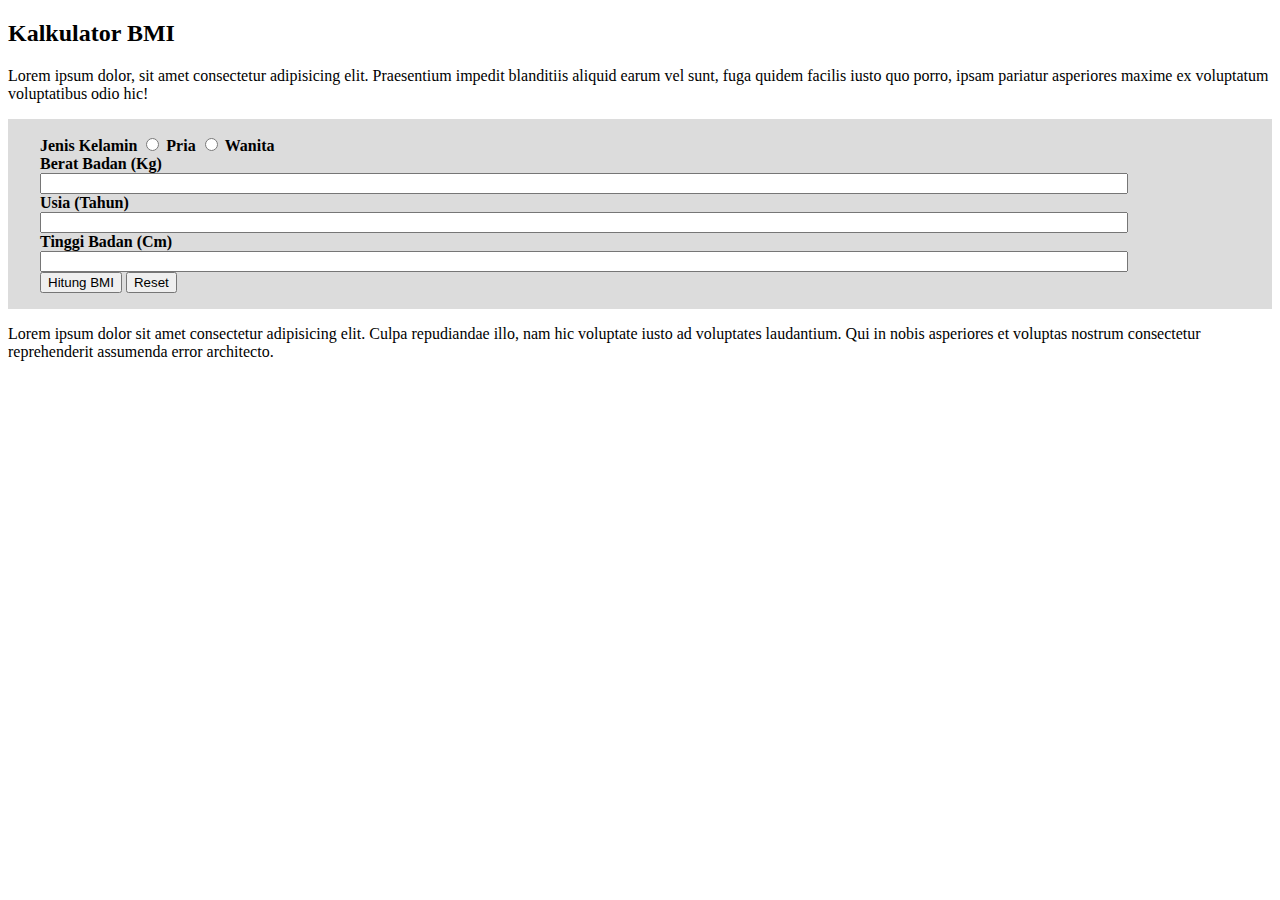
<file: index.html>
<!DOCTYPE html>
<html lang="en">
<head>
    <meta charset="UTF-8">
    <meta http-equiv="X-UA-Compatible" content="IE=edge">
    <meta name="viewport" content="width=device-width, initial-scale=1.0">
    <title>Document</title>
    <link rel="stylesheet" href="css/style.css">
    <link rel="stylesheet" href="https://cdnjs.cloudflare.com/ajax/libs/font-awesome/6.3.0/css/all.min.css" integrity="sha512-SzlrxWUlpfuzQ+pcUCosxcglQRNAq/DZjVsC0lE40xsADsfeQoEypE+enwcOiGjk/bSuGGKHEyjSoQ1zVisanQ==" crossorigin="anonymous" referrerpolicy="no-referrer" />
</head> 
<body>
    <div id="calculator">
        <h2>Kalkulator BMI</h2>
        <p>Lorem ipsum dolor, sit amet consectetur adipisicing elit. Praesentium impedit blanditiis aliquid earum vel sunt, fuga quidem facilis iusto quo porro, ipsam pariatur asperiores maxime ex voluptatum voluptatibus odio hic!</p>
        
        <div class="card" id="">
            <form class="form">
                <div class="form-group-jk">
                    <strong>Jenis Kelamin</strong>
                    <input type="radio" name="jenis-kelamin" value="p" required="true"> <!-- fungsi required untuk memberikan peringatan bahwa ini wajib di isi jika button memilih type="submit" -->
                    <label for="jenis-kelamin">Pria</label>
                    <input type="radio" name="jenis-kelamin" value="w" required="true">
                    <label for="jenis-kelamin">Wanita</label>
                </div>
                <div class="form-group">
                    <label for="berat-badan">Berat Badan (Kg)</label>
                    <div class="icon-input">
                        <i class="fa-solid fa-pencil"></i>
                        <input type="text" name="berat-badan" required="true">
                    </div>
                </div>
                <div class="form-group">
                    <label for="usia">Usia (Tahun)</label>
                    <div class="icon-input">
                        <i class="fa-solid fa-pencil"></i>
                        <input type="text" name="usia" required="true">
                    </div>
                </div>
                <div class="form-group">
                    <label for="tinggi-badan">Tinggi Badan (Cm)</label>
                    <div class="icon-input">
                        <i class="fa-solid fa-pencil"></i>
                        <input type="text" name="tinggi-badan" required="true">
                    </div>
                </div>
                <div class="button-group">
                    <button class="button" id="hitung" type="submit">Hitung BMI</button> <!-- untuk form ada special case ada submit nanti akan lgsg mencari function, keuntungannya bisa bikin validation tanpa bikin javascript -->
                    <button class="reset" id="reset">Reset</button>
                </div>
            </form>
        </div>
        
        <div class="footer">
            <p>Lorem ipsum dolor sit amet consectetur adipisicing elit. Culpa repudiandae illo, nam hic voluptate iusto ad voluptates laudantium. Qui in nobis asperiores et voluptas nostrum consectetur reprehenderit assumenda error architecto.</p>
        </div>
    </div>
</body>
</html>
</file>
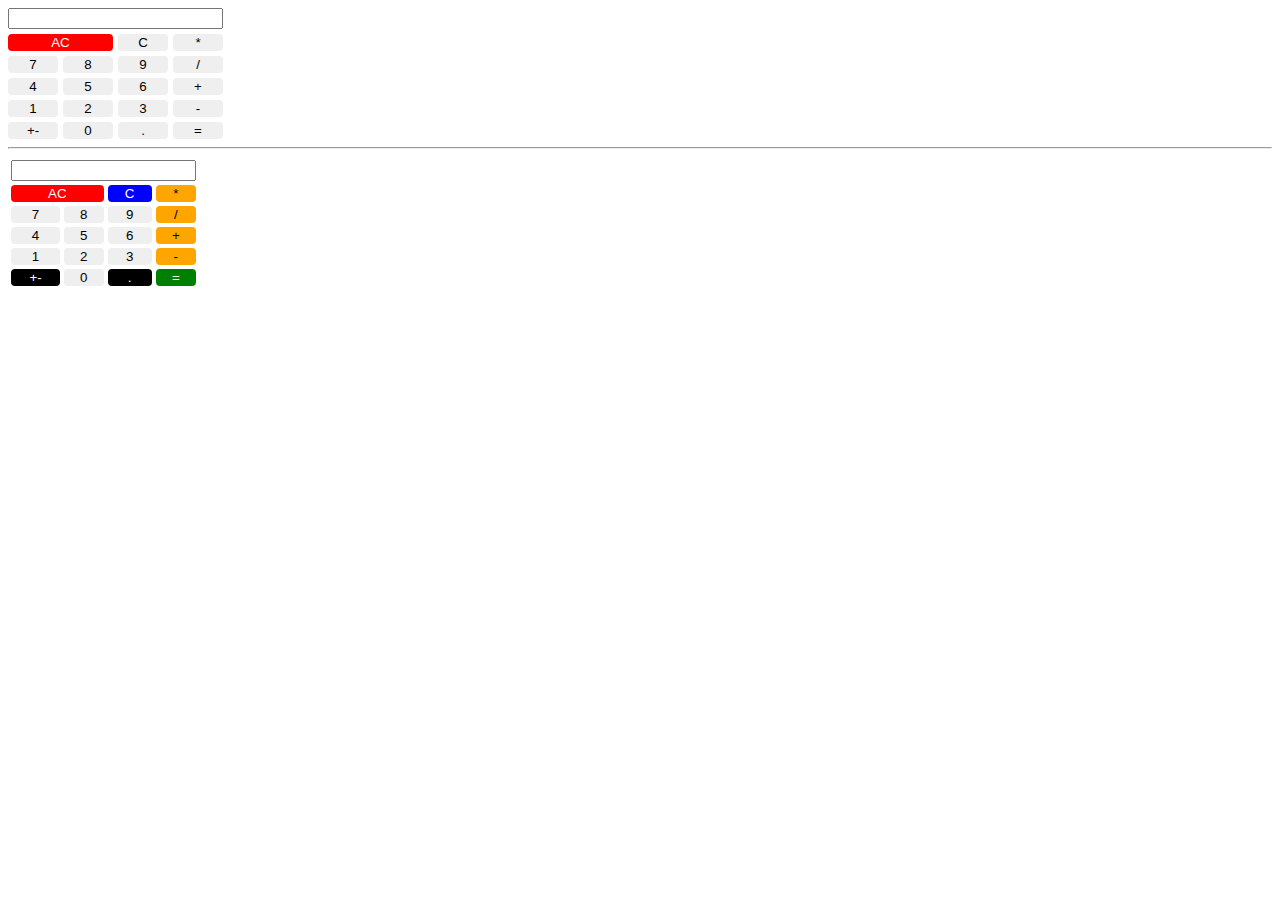
<file: calculator.html>
<DoCTYPE html>
<html>
    <head>
        <title>Calculator</title>
        <style>
            .grid-container {
                display: grid;
                grid-gap: 5px;
                grid-template-columns: 50px 50px 50px 50px;
            }

            input {
                grid-column: 1 / span 4;
            }
            button {
                width: 100%;
                border: none;
                border-radius: 4px;
            }

            .red {
                background-color: red;
                color: white;
                grid-column: 1 / span 2;
            }

            .blue {
                background-color: blue;
                color: white;
            }

            .operator {
                background-color: orange;
            }

            .green {
                background-color: green;
                color: white;
            }

            .black {
                background-color: black;
                color: white;
            } */
        </style>
    </head>
    <body>
        <div class="grid-container">
                <input type="text" name="display">
                <button class="red">AC</button>
                <button>C</button>
                <button>*</button>
                <button>7</button>
                <button>8</button>
                <button>9</button>
                <button>/</button>
                <button>4</button>
                <button>5</button>
                <button>6</button>
                <button>+</button>
                <button>1</button>
                <button>2</button>
                <button>3</button>
                <button>-</button>
                <button>+-</button>
                <button>0</button>
                <button>.</button>
                <button>=</button>
            </div>
            <div></div>
            <div></div>
        </div>
        <hr>
        <table>
            <tr>
                <th colspan="4"><input id="calc-display" type="text" name="display"></th>
            </tr>
            <tr>
                <td colspan="2">
                    <button class="red" id="clear-all-button">AC</button>
                </td>
                <td>
                    <button class="blue" id="clear-button">C</button>
                </td>
                <td>
                    <button class="operator">*</button>
                </td>
            </tr>
            <tr>
                <td>
                    <button class="number" id="7" value="7">7</button>
                </td>
                <td>
                    <button class="number" id="8" value="8">8</button>
                </td>
                <td>
                    <button class="number" id="9" value="9">9</button>
                </td>
                <td>
                    <button class="operator">/</button>
                </td>
            </tr>
            <tr>
                <td>
                    <button value="4" class="number" id="4">4</button>
                </td>
                <td>
                    <button value="5" class="number" id="5">5</button>
                </td>
                <td>
                    <button value="6" class="number" id="6">6</button>
                </td>
                <td>
                    <button class="operator">+</button>
                </td>
            </tr>
            <tr>
                <td>
                    <button value="1" class="number" id="1">1</button>
                </td>
                <td>
                    <button value="2" class="number" id="2">2</button>
                </td>
                <td>
                    <button value="3" class="number" id="3">3</button>
                </td>
                <td>
                    <button class="operator">-</button>
                </td>
            </tr>
            <tr>
                <td>
                    <button class="black">+-</button>
                </td>
                <td>
                    <button value="0" class="number" id="0">0</button>
                </td>
                <td>
                    <button class="black">.</button>
                </td>
                <td>
                    <button class="green" id="result-button">=</button>
                </td>
            </tr>
        </table>
        <script>
            var inputLabel = document.getElementById("calc-display");
            //inputLabel.value = 9; //hanya untuk test apakah keluar angkanya atau tidak
            var number = document.getElementsByClassName("number");
            //console.log("number:", number.length); //hanya untuk cek ada berapa class number yang terdeteksi

            var clearAllButton = document.getElementById("clear-all-button");
            
            var clearButton = document.getElementById("clear-button");

            var operator = document.getElementsByClassName("operator");
            // console.log("operator:", operator.length);

            var resultBtn = document.getElementById("result-button");

            for(let i = 0; i < number.length; i++){
                number[i].addEventListener("click", function(){
                    var pushed = this.value;
                    inputLabel.value = inputLabel.value + pushed;
                })
            }

            clearAllButton.addEventListener("click", function(){
                inputLabel.value = "";
            })

            clearButton.addEventListener("click", function(){
                var maxLength = inputLabel.value.length;
                inputLabel.value = inputLabel.value.substr(0, maxLength - 1)
            })

            for(let i = 0; i < operator.length; i++){
                operator[i].addEventListener("click", function(){
                    var pushed = this.innerHTML;
                    inputLabel.value = inputLabel.value + pushed;
                })
            }

            resultBtn.addEventListener("click", function(){
                try {
                inputLabel.value = eval(inputLabel.value);
                } catch (err){
                    console.log("error handling");
                }
            })

            inputLabel.addEventListener("input", function(){
                //using regular expression: 0-9, +, -,*,/
                var isValidInput = inputLabel.value.match(/^[0-9\+\-\*\/]$/);
                if (isValidInput){
                    alert("Valid Input");
                } else {
                    alert("Invalid Input");
                }
            })
        </script>
    </body>
</html>
</file>
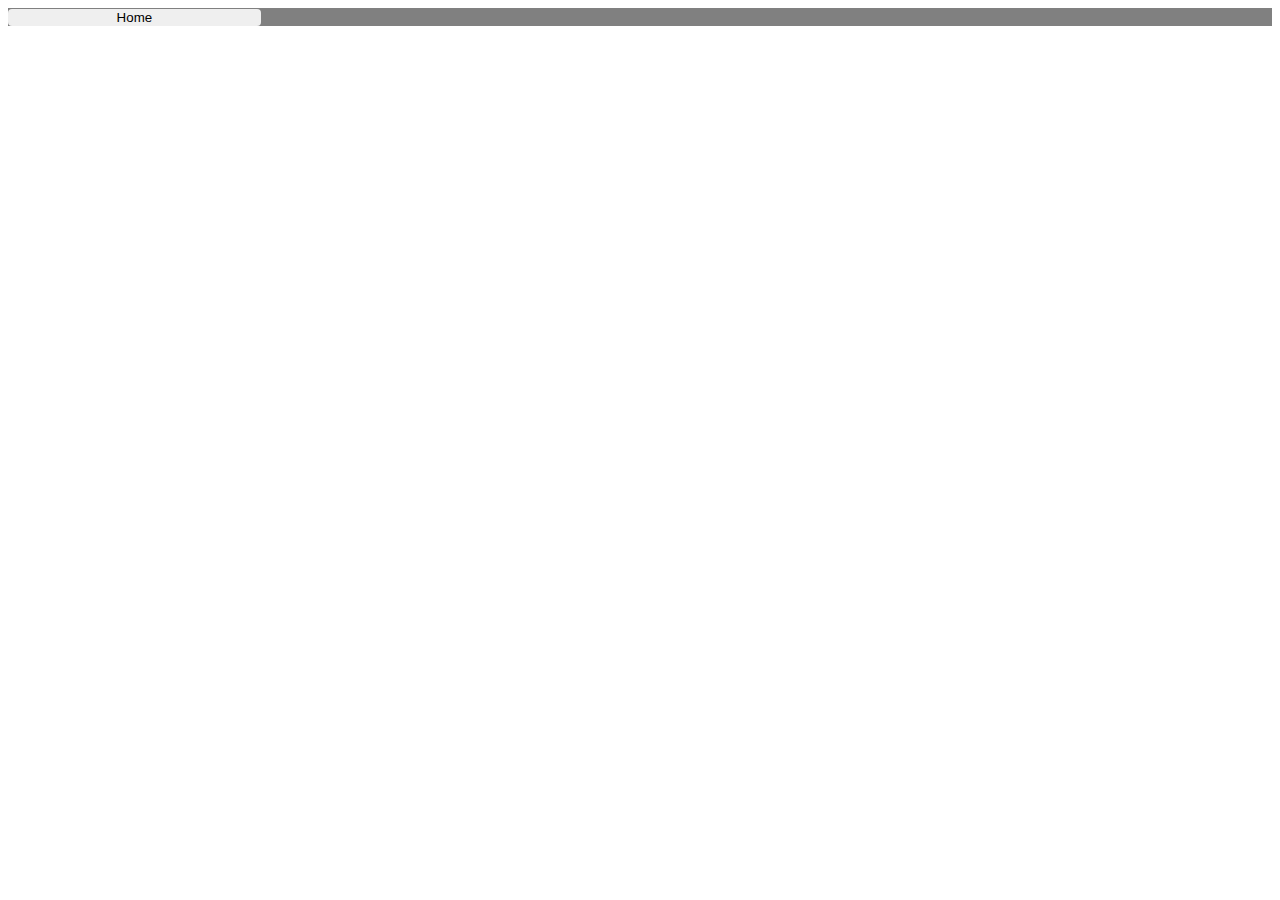
<file: latcss1.html>
<!Doctype html>
<html>
    <head>
        <title>Practice Basic Web</title>
        <!-- padding = merupakan jarak antar border (diluar), margin = batas antara border dengan elemen sebelumnya (ke dalam) -->
        <link rel="stylesheet" href="style1.css">
    </head>
    <body>
        <div class="header" id="header1">
            <button class="home">Home</button>
        </div>
    </body>
</html>
</file>
<file: css/style.css>
/* div {
    border: 1px solid red; /* cheat code untuk mengetahui bounderies div ukurannya sebesar apa, tinggal taruh element2 saja 
} */

.card {
    background-color: gainsboro;
    padding: 1em 2em; /* fungsinya agar tidak terlalu mepet dengan border dan elemen lain, 10px bagian bottom 20px bagian left&rigt, em adalah sesuai dgn ukuran text rootnya si bodynya, sedangkan rem sesuai dgn ukuran parentnya agar bisa mengetahui spasinya brp karakter contoh bagian bottom 1rem bagian left&right 2rem, jika pakai px umumnya kalau ukurannya membesar/mengecil nanti ukurannya agak kacau kesana kemari. disarankan pakai % atau em */
}

.form-group {
    display: flex;
    flex-direction: column;
}

label {
    font-weight: bold;
}

input[type="text"] { /* [] merupakan selector saja, jika mau auto komen ketik ctrl+/ */
    width: 90%;
}

.icon {
    width: 1%;
    border: 1px solid gray;
}
</file>
<file: style1.css>
div {
    /* padding: 100px; */
    border: none;
    background-color: grey;
}

.header {
    color: antiquewhite;
}

.home {
    border: none;
    border-radius: 4px;
    width: 20%;
    height: 10%;
    color: black;
}
</file>
